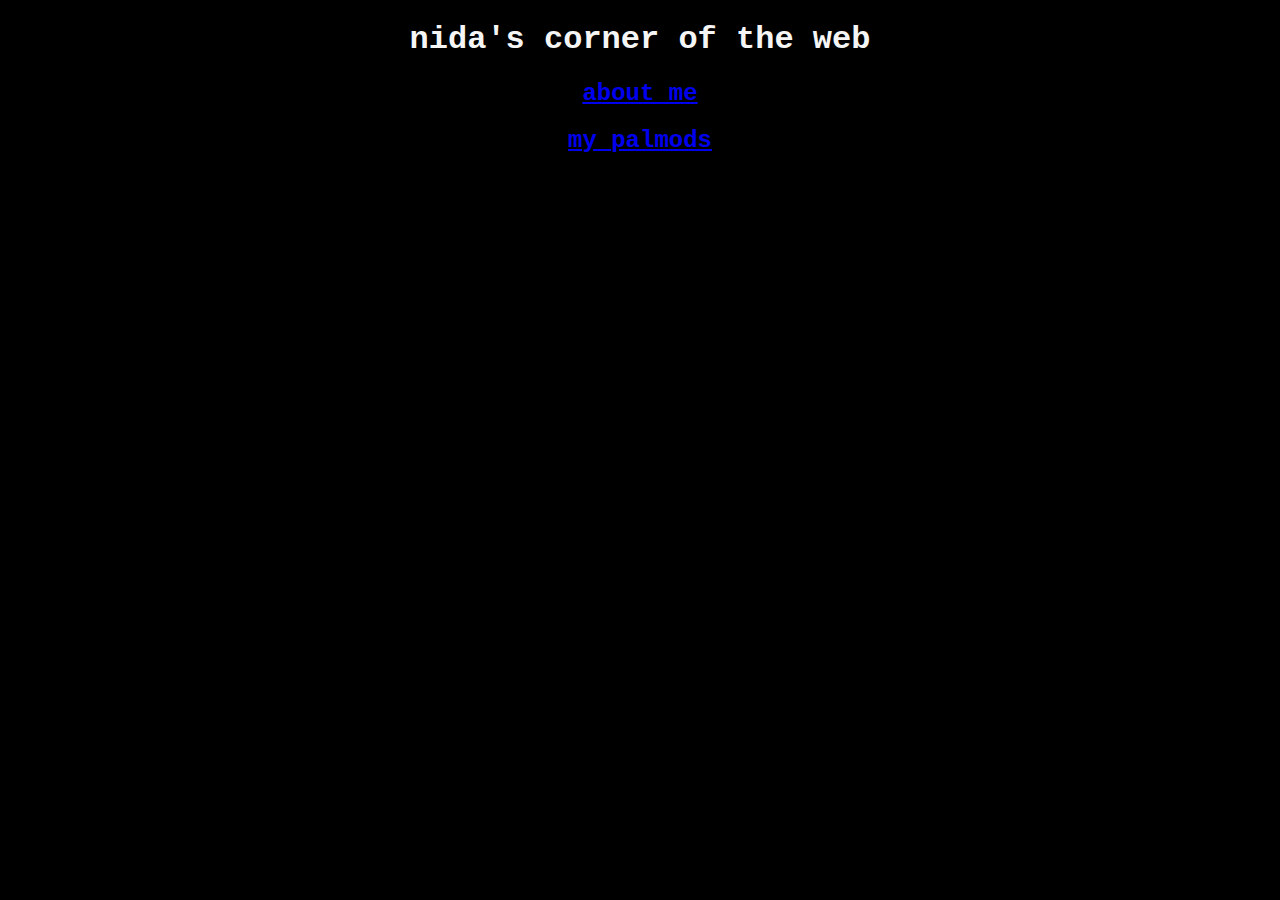
<file: index.html>
<!DOCTYPE HTML>
<html>
    <head>
        <title>nida's website</title>
        <link rel="icon" href="ico.png">
        <link rel="stylesheet" href="styles.css">
    </head>

    <body>
        <center>
            <h1><b> nida's corner of the web</b></h1>
            <h2><a href="about.html">about me</a></h2>
            <h2><a href="palmod/select.html">my palmods</a></h2>
        </center>
    </body>
</html>
</file>
<file: styles.css>
body {background-color: black; 
color: whitesmoke; 
font-family:'Courier New', Courier, monospace;}
</file>
